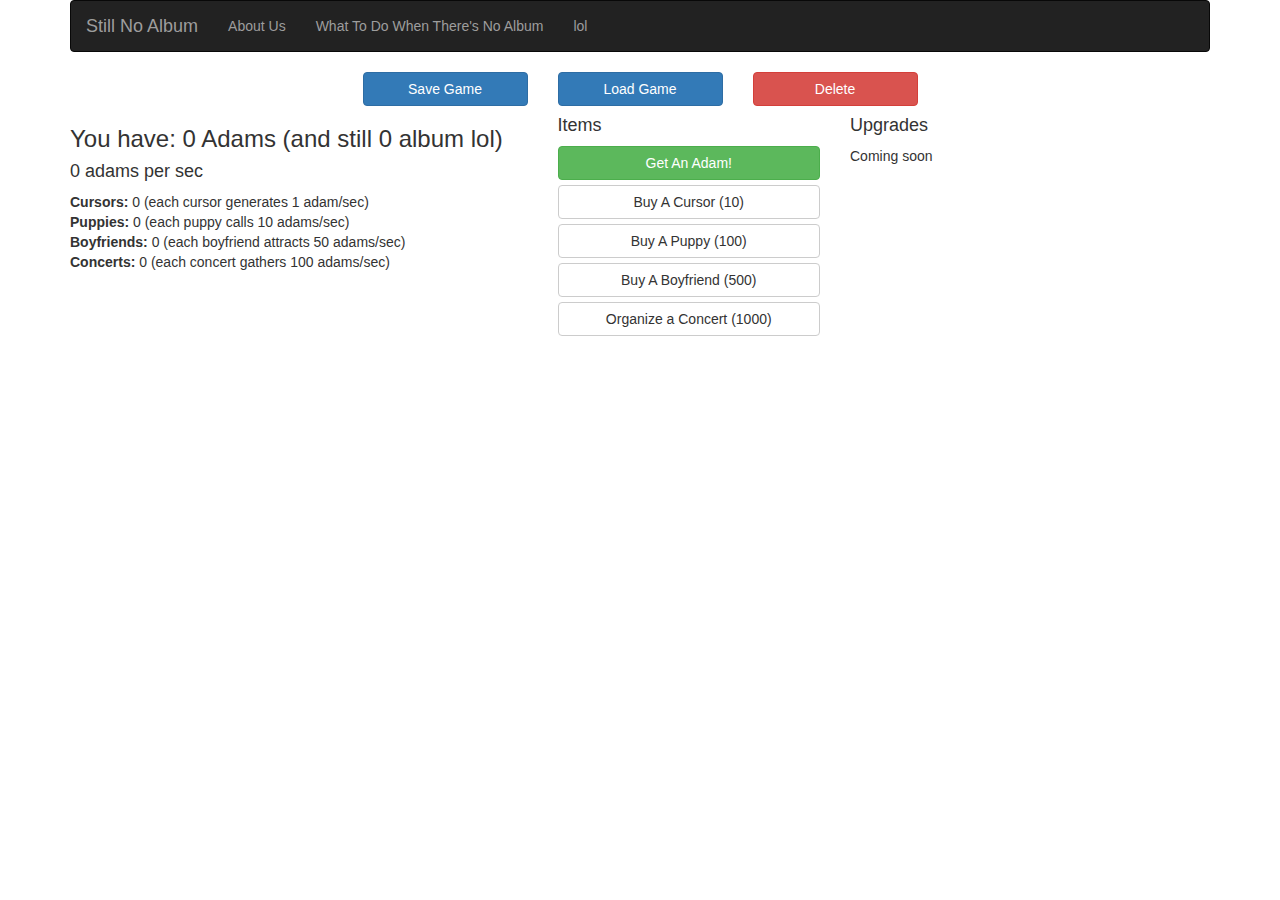
<file: MoarAdams/public_html/index.html>
<!DOCTYPE html>
<html>
    <head>
        <meta charset="UTF-8">
        <meta name="viewport" content="width=device-width">
        <link href="bootstrap-3.3.7-dist/css/bootstrap.min.css" rel="stylesheet">
        <link href="css/main.css" rel="stylesheet">
        <script src="https://code.jquery.com/jquery-3.1.0.min.js"></script>
        <script src="bootstrap-3.3.7-dist/js/bootstrap.min.js"></script>
        <script type="text/javascript" src="js/main.js"></script>
        <script type="text/javascript" src="js/game.js"></script>
        <title>Still No Album</title>
    </head>
    <body onload="load()">
        <div class="container">
            <div id="nav-placeholder"></div>
            <!-- first row -->
            <div class="row">
                <div class="col-md-offset-3 col-md-2">
                    <button class="btn btn-primary btn-block" onclick="save()">Save Game</button>
                </div>
                <div class="col-md-2">
                    <button class="btn btn-primary btn-block" onclick="load()">Load Game</button>
                </div>
                <div class="col-md-2">
                    <button class="btn btn-danger btn-block" onclick="deleteSave()">Delete</button>
                </div>
            </div>
            <!-- second row -->
            <div class="row">
                <div class="col-md-5">
                    <h3>You have: <span id="adams">0</span> Adams (and still 0 album lol)</h3>
                    <h4><span id="persec">0</span> adams per sec</h4>
                    <div>
                        <strong>Cursors: </strong><span id="cursors">0</span> (each cursor generates 1 adam/sec)
                    </div>
                    <div>
                        <strong>Puppies: </strong><span id="puppies">0</span> (each puppy calls 10 adams/sec)
                    </div>
                    <div>
                        <strong>Boyfriends: </strong><span id="boyfriends">0</span> (each boyfriend attracts 50 adams/sec)
                    </div>
                    <div>
                        <strong>Concerts: </strong><span id="concerts">0</span> (each concert gathers 100 adams/sec)
                    </div>
                </div>
                <div class="col-md-3">
                    <h4>Items</h4>
                    <button class="btn btn-success btn-block" onclick="getAdam(1)">Get An Adam!</button>
                    <button class="btn btn-default btn-block" onclick="buyCursor()">Buy A Cursor (<span id="cursorCost">10</span>)</button>
                    <button class="btn btn-default btn-block" onclick="buyPuppy()">Buy A Puppy (<span id="puppyCost">100</span>)</button>
                    <button class="btn btn-default btn-block" onclick="buyBoyfriend()">Buy A Boyfriend (<span id="boyfriendCost">500</span>)</button>
                    <button class="btn btn-default btn-block" onclick="buyConcert()">Organize a Concert (<span id="concertCost">1000</span>)</button>
                </div>
                <div class="col-md-3">
                    <h4>Upgrades</h4>
                    Coming soon
                </div>
            </div>
            <!-- third row -->
            <div class="row">
                <div class="alert alert-info fadeout" id="fadeout-alert" style="display: none;">
                    <span id="message"></span>
                    <span class="closebtn" onclick="this.parentElement.style.display = 'none';">&times;</span>
                </div>
            </div>
        </div>
    </body>
</html>
</file>
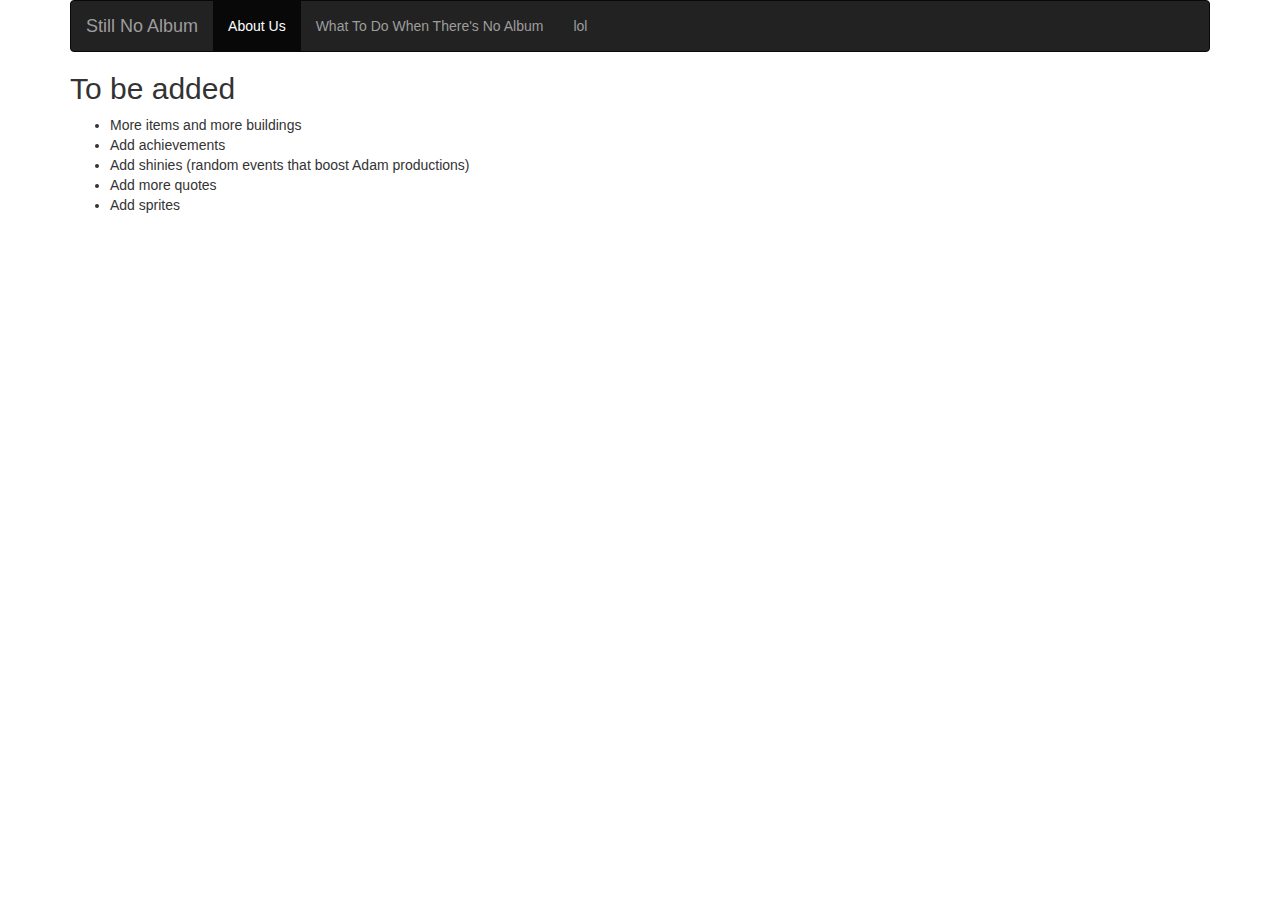
<file: MoarAdams/public_html/about.html>
<!DOCTYPE html>
<!--
To change this license header, choose License Headers in Project Properties.
To change this template file, choose Tools | Templates
and open the template in the editor.
-->
<html>
    <head>
        <meta charset="UTF-8">
        <meta name="viewport" content="width=device-width">
        <link href="bootstrap-3.3.7-dist/css/bootstrap.min.css" rel="stylesheet">
        <script src="https://code.jquery.com/jquery-3.1.0.min.js"></script>
        <script src="bootstrap-3.3.7-dist/js/bootstrap.min.js"></script>
        <script type="text/javascript" src="js/main.js"></script>
        <title>Still No Album</title>
    </head>
    <body>
        <div class="container">
            <div id="nav-placeholder"></div>
            <h2>To be added</h2>
            <ul>
                <li>More items and more buildings</li>
                <li>Add achievements</li>
                <li>Add shinies (random events that boost Adam productions)</li>
                <li>Add more quotes</li>
                <li>Add sprites</li>
            </ul>
        </div>
    </body>
</html>
</file>
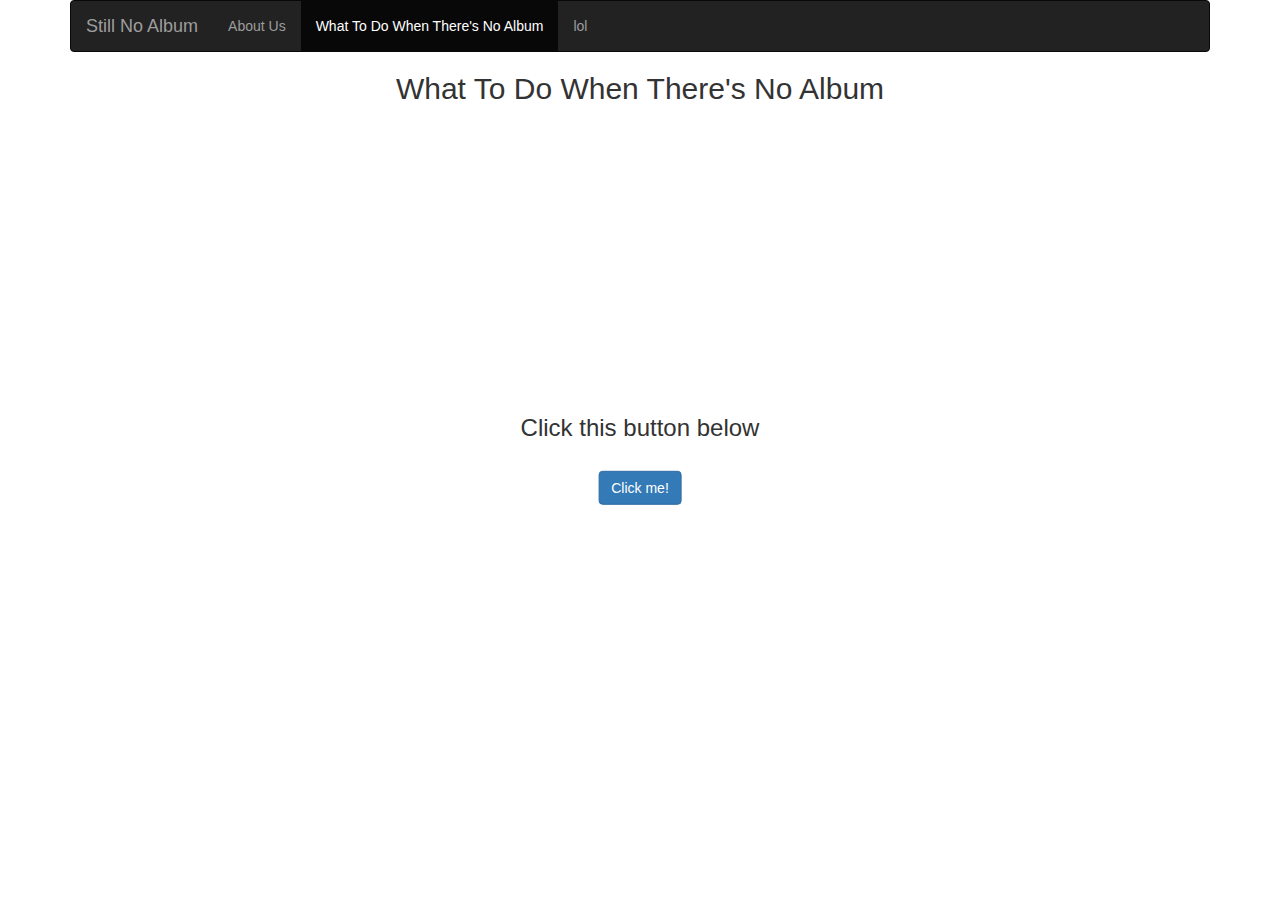
<file: MoarAdams/public_html/whattodo.html>
<!DOCTYPE html>
<!--
To change this license header, choose License Headers in Project Properties.
To change this template file, choose Tools | Templates
and open the template in the editor.
-->
<html>
    <head>
        <meta charset="UTF-8">
        <meta name="viewport" content="width=device-width">
        <link href="bootstrap-3.3.7-dist/css/bootstrap.min.css" rel="stylesheet">
        <link href="css/main.css" rel="stylesheet">
        <script src="https://code.jquery.com/jquery-3.1.0.min.js"></script>
        <script src="bootstrap-3.3.7-dist/js/bootstrap.min.js"></script>
        <script type="text/javascript" src="js/randomthings.js"></script>
        <script type="text/javascript" src="js/main.js"></script>
        <title>Still No Album</title>
    </head>
    <body>
        <div class="container">
            <div id="nav-placeholder"></div>
            <center>
                <h2>What To Do When There's No Album</h2>
            </center>
            <div class="quote-container">
                <div class="centered">
                    <center>
                        <h3 id="quoteDisplay">Click this button below</h3><br/>
                        <button onclick="newQuote()" class="btn btn-primary">Click me!</button>
                    </center>
                </div>
            </div>
        </div>
    </body>
</html>
</file>
<file: MoarAdams/public_html/css/main.css>
// what the fuck
.quote-container {
  position: relative;
}

.centered {
  position: absolute;
  top: 50%;
  left:50%;
  transform: translate(-50%,-50%);
}

.fadeout {
    font-size: 20px;
    text-align: center;
    opacity: 1;
    transition: opacity 0.6s;
    margin-top: 20px;
}

.closebtn {
    font-size: 20px;
    margin-left: 15px;
    font-weight: bold;
    float: right;
    cursor: pointer;
    transition: 0.3s;
}

/*Weird bug with css file*/
</file>
